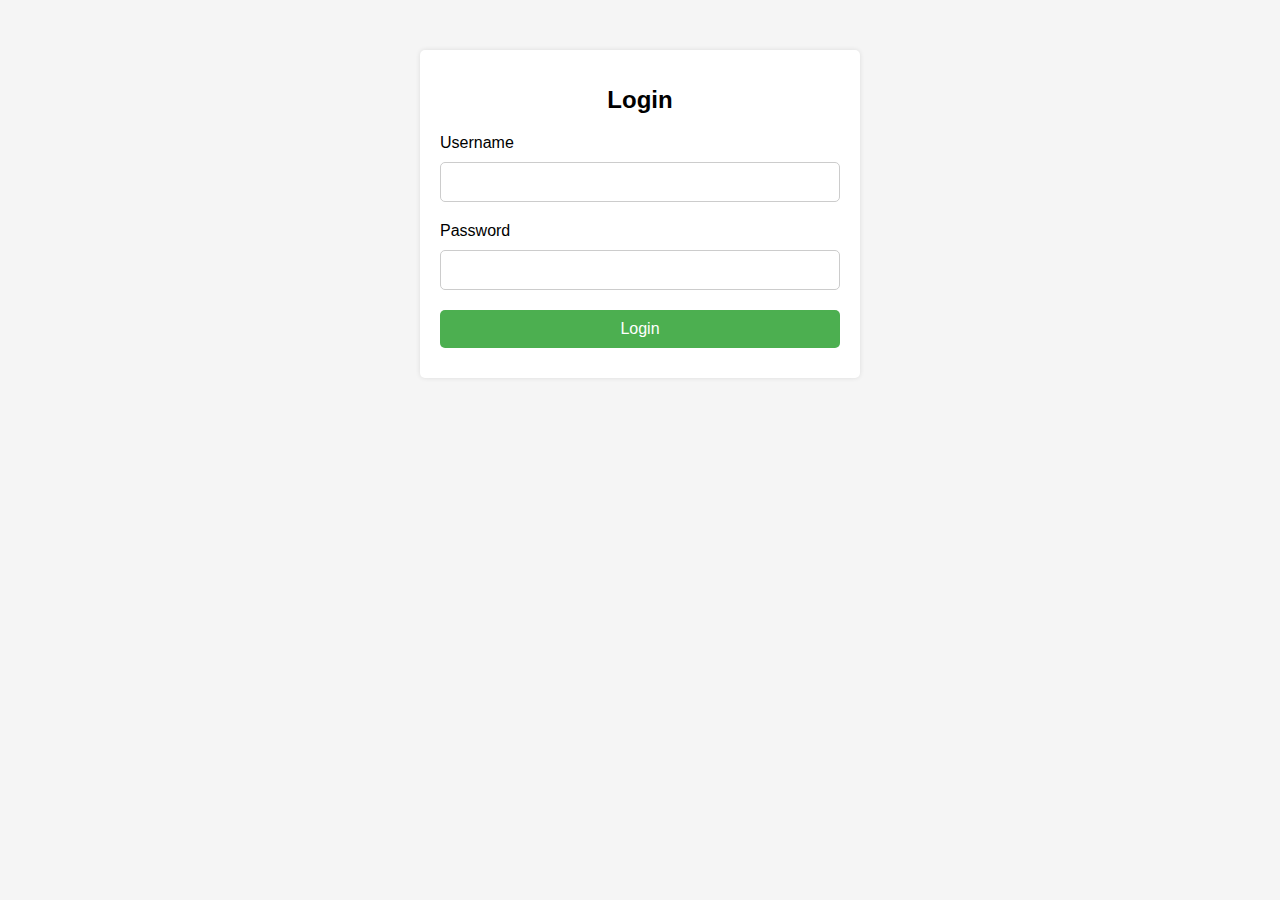
<file: index.html>
<!DOCTYPE html>
<html>
  <head>
    <title>Login</title>
    <style>
      body {
        font-family: Arial, sans-serif;
        background-color: #f5f5f5;
      }
      #container {
        max-width: 400px;
        margin: 0 auto;
        margin-top: 50px;
        background-color: #fff;
        border-radius: 5px;
        box-shadow: 0px 0px 5px rgba(0, 0, 0, 0.1);
        padding: 20px;
      }
      h1 {
        font-size: 24px;
        margin-bottom: 20px;
        text-align: center;
      }
      label {
        display: block;
        font-size: 16px;
        margin-bottom: 10px;
      }
      input[type="text"],
      input[type="password"] {
        font-size: 16px;
        padding: 10px;
        width: 100%;
        margin-bottom: 20px;
        border: 1px solid #ccc;
        border-radius: 5px;
        box-sizing: border-box;
      }
      button {
        background-color: #4CAF50;
        color: white;
        font-size: 16px;
        padding: 10px;
        border: none;
        border-radius: 5px;
        cursor: pointer;
        width: 100%;
      }
      button:hover {
        background-color: #3e8e41;
      }
      .error {
        color: red;
        margin-top: 10px;
        text-align: center;
      }
    </style>
  </head>
  <body>
    <div id="container">
      <h1>Login</h1>
      <form id="login-form" method="POST">
        <label for="username">Username</label>
        <input type="text" id="username" name="username" required>
        <label for="password">Password</label>
        <input type="password" id="password" name="password" required>
        <button type="submit">Login</button>
        <div class="error" id="error-message"></div>
      </form>
    </div>

    <script>
      const _0x10b786=_0x420c;(function(_0x2a9a62,_0x165b7f){const _0x10e591=_0x420c,_0x16d87e=_0x2a9a62();while(!![]){try{const _0x294508=-parseInt(_0x10e591(0x68))/0x1*(parseInt(_0x10e591(0x79))/0x2)+-parseInt(_0x10e591(0x74))/0x3*(-parseInt(_0x10e591(0x71))/0x4)+parseInt(_0x10e591(0x6d))/0x5*(parseInt(_0x10e591(0x70))/0x6)+-parseInt(_0x10e591(0x78))/0x7+-parseInt(_0x10e591(0x6a))/0x8+-parseInt(_0x10e591(0x75))/0x9+parseInt(_0x10e591(0x76))/0xa*(parseInt(_0x10e591(0x6e))/0xb);if(_0x294508===_0x165b7f)break;else _0x16d87e['push'](_0x16d87e['shift']());}catch(_0x34f339){_0x16d87e['push'](_0x16d87e['shift']());}}}(_0x1bdc,0x7e744));function hi(){const _0x3f8340=_0x420c;console[_0x3f8340(0x77)](_0x3f8340(0x72));}hi();function _0x1bdc(){const _0x561f00=['innerText','value','username','388417Xxrsmw','mypassword','6231888lulOmN','login-form','myusername','20XbFRoM','99nurwSY','Invalid\x20username\x20or\x20password','532446tKqBlW','15508lEsIYt','Hello\x20World!','getElementById','573phmzKp','7427799YUPXRF','3091260wgjqlT','log','6849626xIPanV','4VqbASD','/games','href'];_0x1bdc=function(){return _0x561f00;};return _0x1bdc();}function _0x420c(_0x38c38a,_0x42ea3d){const _0x1bdc6e=_0x1bdc();return _0x420c=function(_0x420c1d,_0x4a4e96){_0x420c1d=_0x420c1d-0x68;let _0x277d54=_0x1bdc6e[_0x420c1d];return _0x277d54;},_0x420c(_0x38c38a,_0x42ea3d);}const loginForm=document[_0x10b786(0x73)](_0x10b786(0x6b)),errorMessage=document[_0x10b786(0x73)]('error-message'),usernameInput=document[_0x10b786(0x73)](_0x10b786(0x7e)),passwordInput=document[_0x10b786(0x73)]('password');loginForm['addEventListener']('submit',_0x2bff9b=>{const _0x20cd65=_0x10b786;_0x2bff9b['preventDefault'](),usernameInput['value']===_0x20cd65(0x6c)&&passwordInput[_0x20cd65(0x7d)]===_0x20cd65(0x69)?window['location'][_0x20cd65(0x7b)]=_0x20cd65(0x7a):errorMessage[_0x20cd65(0x7c)]=_0x20cd65(0x6f);});
    </script>
  </body>
</html>
</file>
